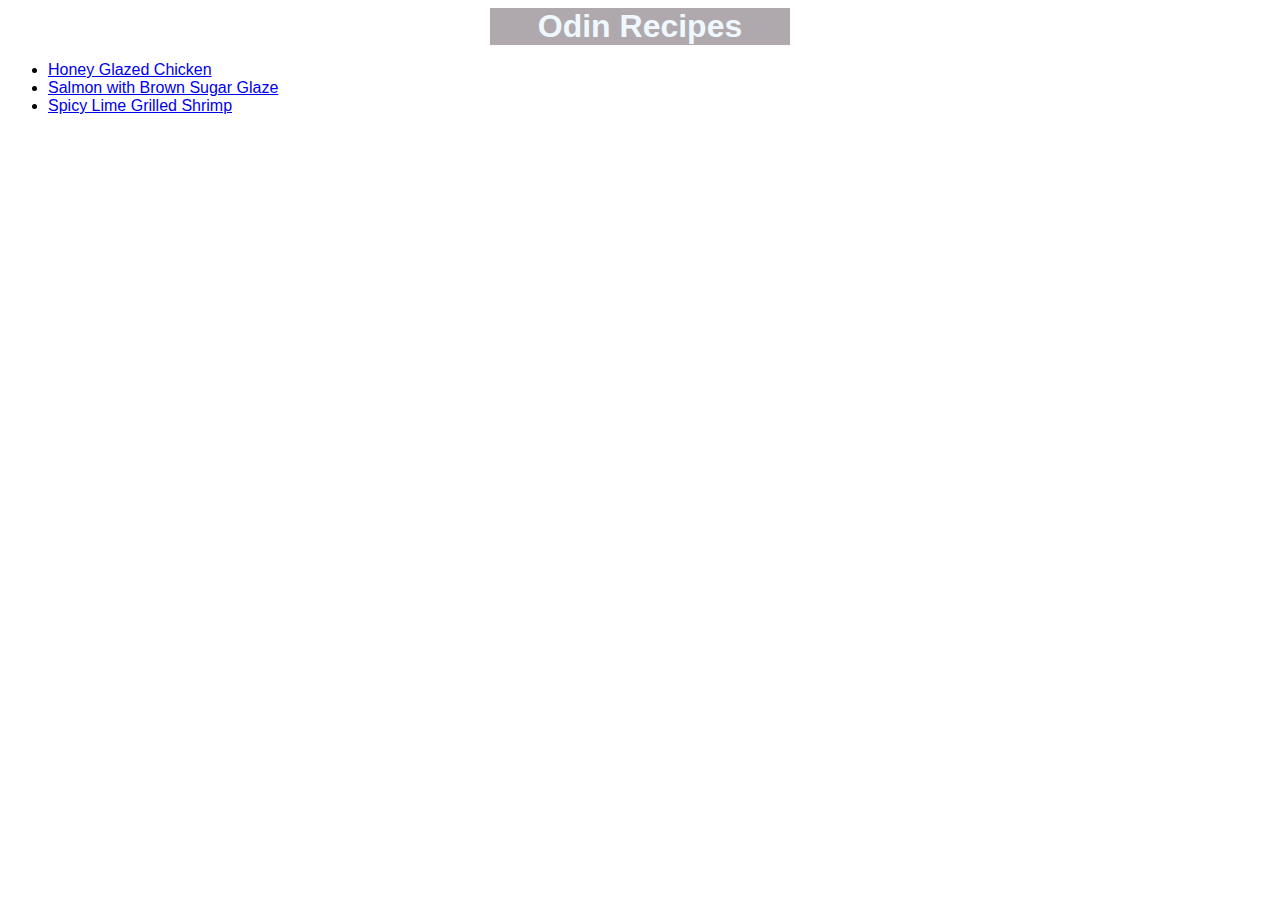
<file: index.html>
<!DOCTYPE html>
<html lang="en">
    <head>
        <meta charset="utf-8">
        <link rel="stylesheet" href="styles.css">
    </head>
    <body>
        <h1 class="numone">Odin Recipes</h1>
        <ul>
            <li><a href="recipes/honeyglazedchicken.html">Honey Glazed Chicken</a></li>
            <li><a href="recipes/salmon.html">Salmon with Brown Sugar Glaze</a></li>
            <li><a href="recipes/shrimp.html">Spicy Lime Grilled Shrimp</a></li>
        </ul>
    </body>
</html>
</file>
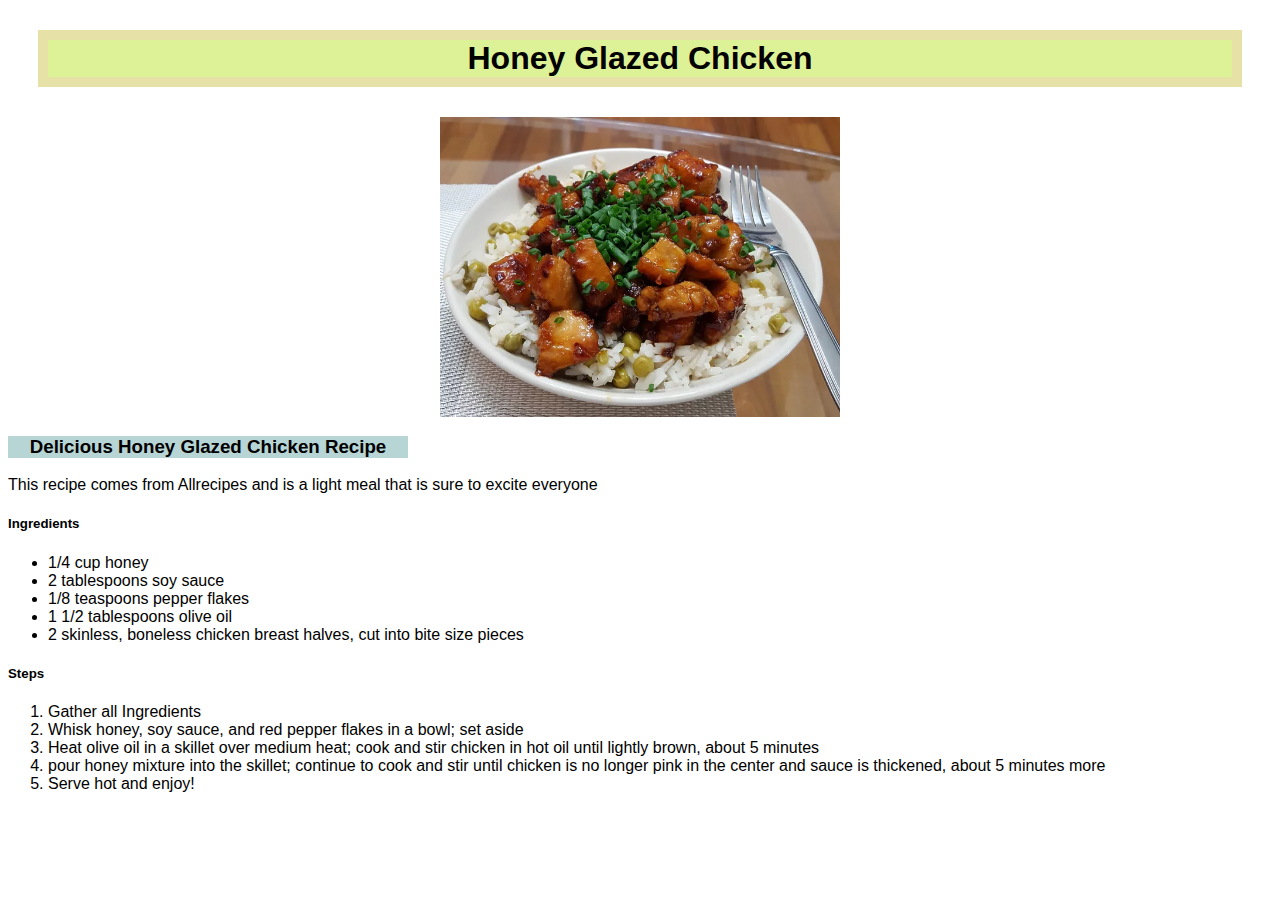
<file: recipes/honeyglazedchicken.html>
<!DOCTYPE html>
<html lang="en">
    <head>
        <meta charset="utf-8">
        <link rel="stylesheet" href="../styles.css">
    </head>
    <body>
        <h1 class="burg">Honey Glazed Chicken</h1>
        <img class="chicken" src="../images/chicken.webp" alt="Honey Glazed Chicken">
        <h3 class="head one">Delicious Honey Glazed Chicken Recipe</h3>
        <p>This recipe comes from Allrecipes and is a light meal that is sure to excite everyone</p>
        <h5>Ingredients</h5>
        <ul>
            <li>1/4 cup honey</li>
            <li>2 tablespoons soy sauce</li>
            <li>1/8 teaspoons pepper flakes</li>
            <li>1 1/2 tablespoons olive oil</li>
            <li>2 skinless, boneless chicken breast halves, cut into bite size pieces</li>
        </ul>
        <h5>Steps</h5>
        <ol>
            <li>Gather all Ingredients</li>
            <li>Whisk honey, soy sauce, and red pepper flakes in a bowl; set aside</li>
            <li>Heat olive oil in a skillet over medium heat; cook and stir chicken in hot oil until lightly brown, about 5 minutes</li>
            <li>pour honey mixture into the skillet; continue to cook and stir until chicken is no longer pink in the center and sauce is thickened, about 5 minutes more</li>                <li>Serve hot and enjoy!</li>
        </ol>
    </body>
</html>
</file>
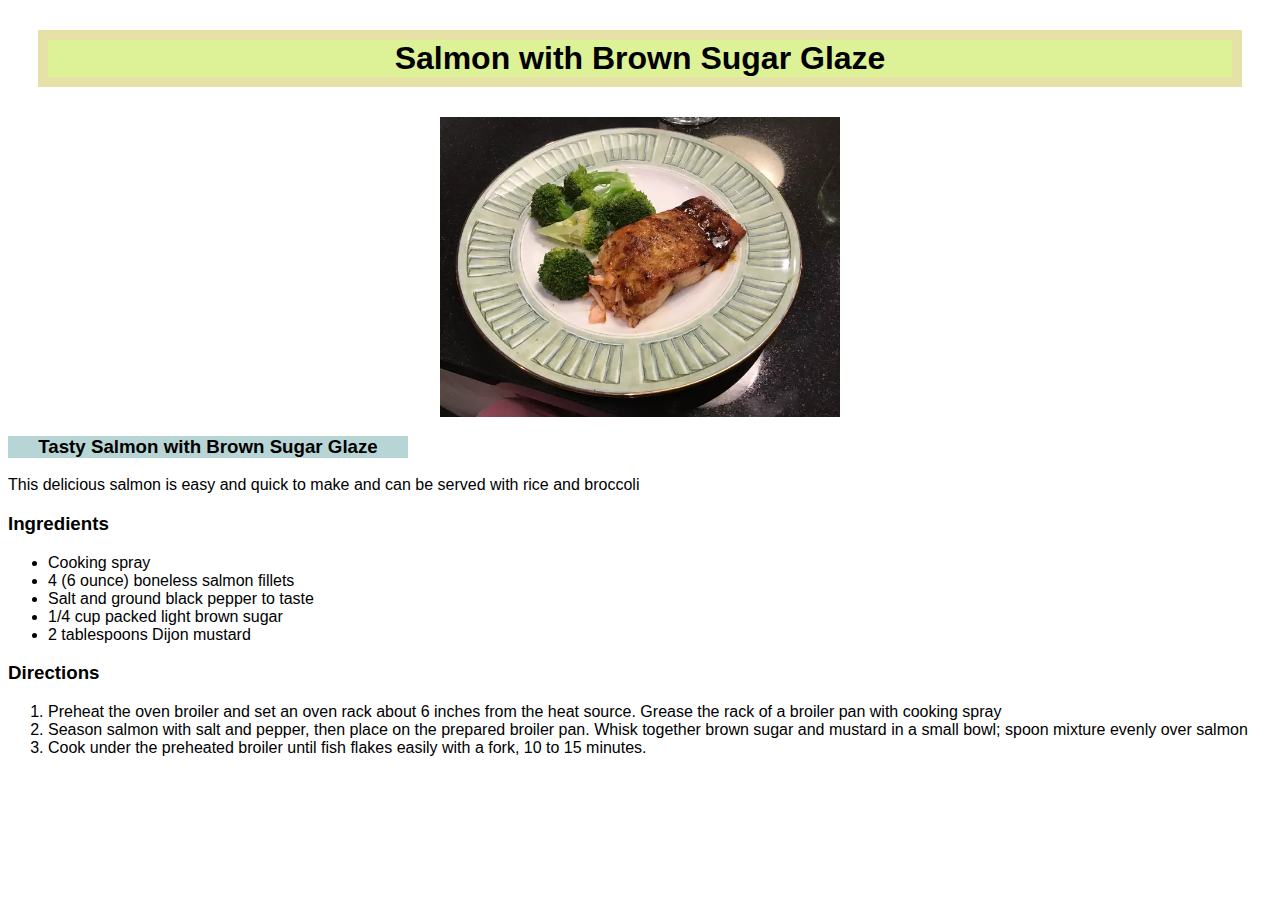
<file: recipes/salmon.html>
<!DOCTYPE html>
<html lang="en">
    <head>
        <meta charset="utf-8">
        <link rel="stylesheet" href="../styles.css">
    </head>
    <body>
        <h1 class="burg">Salmon with Brown Sugar Glaze</h1>
        <img class="chicken" src="../images/salmon.webp" alt="Salmon">
        <h3 class="head one">Tasty Salmon with Brown Sugar Glaze</h3>
        <p>This delicious salmon is easy and quick to make and can be served with rice and broccoli</p>
        <h3>Ingredients</h3>
        <ul>
            <li>Cooking spray</li>
            <li>4 (6 ounce) boneless salmon fillets</li>
            <li>Salt and ground black pepper to taste</li>
            <li>1/4 cup packed light brown sugar</li>
            <li>2 tablespoons Dijon mustard</li>
        </ul>
        <h3>Directions</h3>
        <ol>
            <li>Preheat the oven broiler and set an oven rack about 6 inches from the heat source. Grease the rack of a broiler pan with cooking spray</li>
            <li>Season salmon with salt and pepper, then place on the prepared broiler pan. Whisk together brown sugar and mustard in a small bowl; spoon mixture evenly over salmon</li>
            <li>Cook under the preheated broiler until fish flakes easily with a fork, 10 to 15 minutes.</li>
        </ol>
    </body>
</html>
</file>
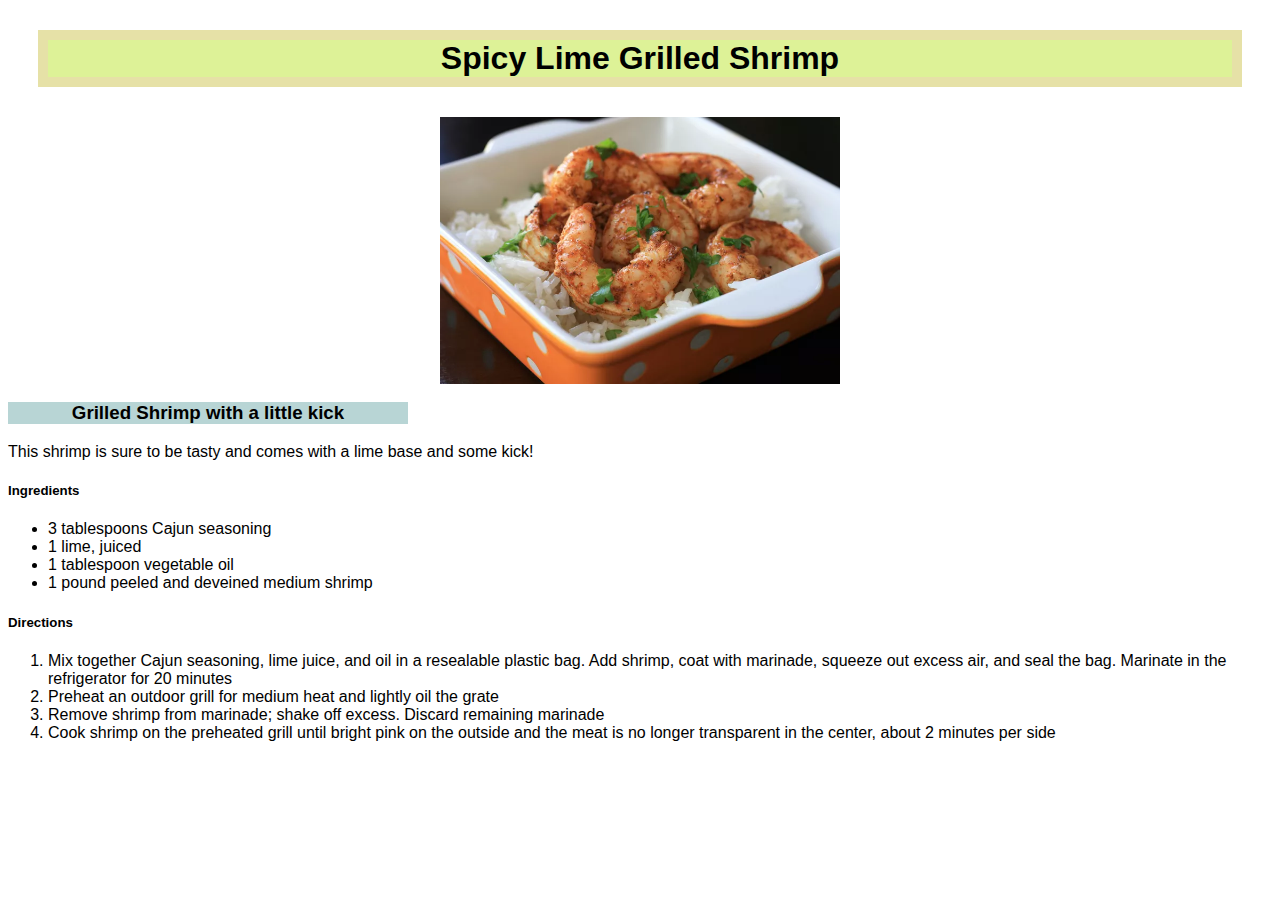
<file: recipes/shrimp.html>
<!DOCTYPE html>
<html lang="en">
    <head>
        <meta charset="utf-8">
        <link rel="stylesheet" href="../styles.css">
    </head>
    <body>
        <h1 class="burg">Spicy Lime Grilled Shrimp</h1>
        <img class="chicken" src="../images/shrimp.webp" alt="Shrimp">
        <h3 class="head one">Grilled Shrimp with a little kick</h3>
        <p>This shrimp is sure to be tasty and comes with a lime base and some kick!</p>
        <h5>Ingredients</h5>
        <ul>
            <li>3 tablespoons Cajun seasoning</li>
            <li>1 lime, juiced</li>
            <li>1 tablespoon vegetable oil</li>
            <li>1 pound peeled and deveined medium shrimp</li>
        </ul>
        <h5>Directions</h5>
        <ol>
            <li>Mix together Cajun seasoning, lime juice, and oil in a resealable plastic bag. Add shrimp, coat with marinade, squeeze out excess air, and seal the bag. Marinate in the refrigerator for 20 minutes</li>
            <li>Preheat an outdoor grill for medium heat and lightly oil the grate</li>
            <li>Remove shrimp from marinade; shake off excess. Discard remaining marinade</li>
            <li>Cook shrimp on the preheated grill until bright pink on the outside and the meat is no longer transparent in the center, about 2 minutes per side</li>
        </ol>
    </body>
</html>
</file>
<file: styles.css>
* {
    box-sizing: border-box;
    font-family: Arial, Helvetica, sans-serif;
}
.burg {
    height: auto;
    background-color: rgb(221, 242, 151);
    margin: 30px;
    padding: 10px auto;
    border: 10px solid rgba(241, 207, 183, 0.478);
    text-align: center;
}
.chicken {
    margin: auto;
    display: block;
    width: 400px;
}
.head.one {
    background-color: rgb(184, 213, 213);
    text-align: center;
    width: 400px;
}
.numone {
    color: aliceblue;
    width: 300px;
    height: auto;
    text-align: center;
    margin: auto;
    padding: px;
    background-color: rgb(175, 169, 173);
}
</file>
